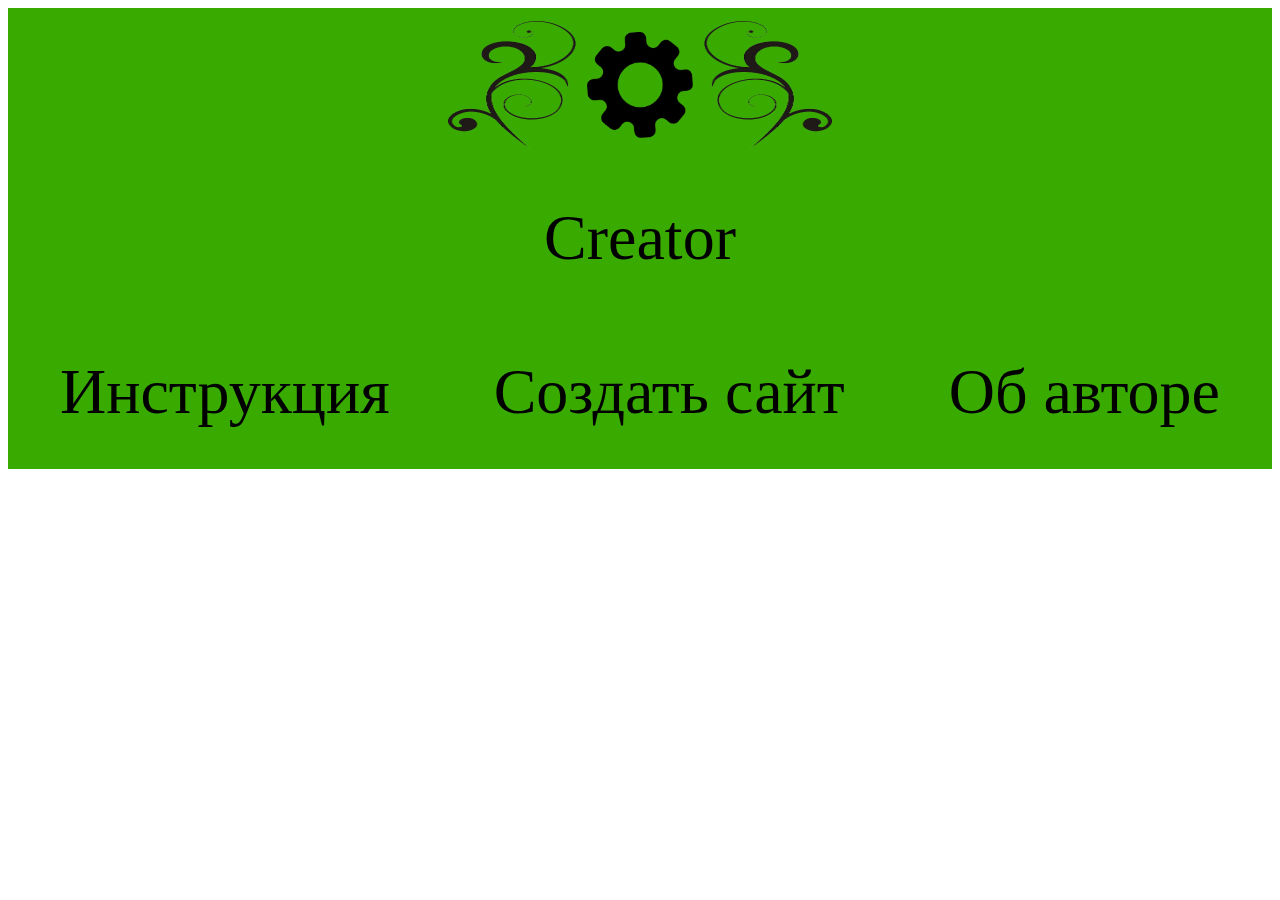
<file: index.html>
<!DOCTYPE html>
<html>
	<head>
		<link rel="stylesheet" href="css/style.css">
		<meta name="viewport" content="width=device-width, initial-scale=1.0">
	</head>
	<body>
		<div class="header">
			<img src="images/curls.png" style="width:10vw;height:10vw;transform:scale(-1, 1);">
			<img src="images/gear.png" style="width:10vw;height:10vw;">
			<img src="images/curls.png" style="width:10vw;height:10vw;">
		</div>
		<div class="header">Creator</div>
		<div class="header">
			<div><a href="instruction.html" style="text-decoration:none; color:black;">Инструкция</a></div>
			<div><a href="creator.html" style="text-decoration:none; color:black;">Создать сайт</a></div>
			<div><a href="author.html" style="text-decoration:none; color:black;">Об авторе</a></div>
		</div>
	</body>
</html>
</file>
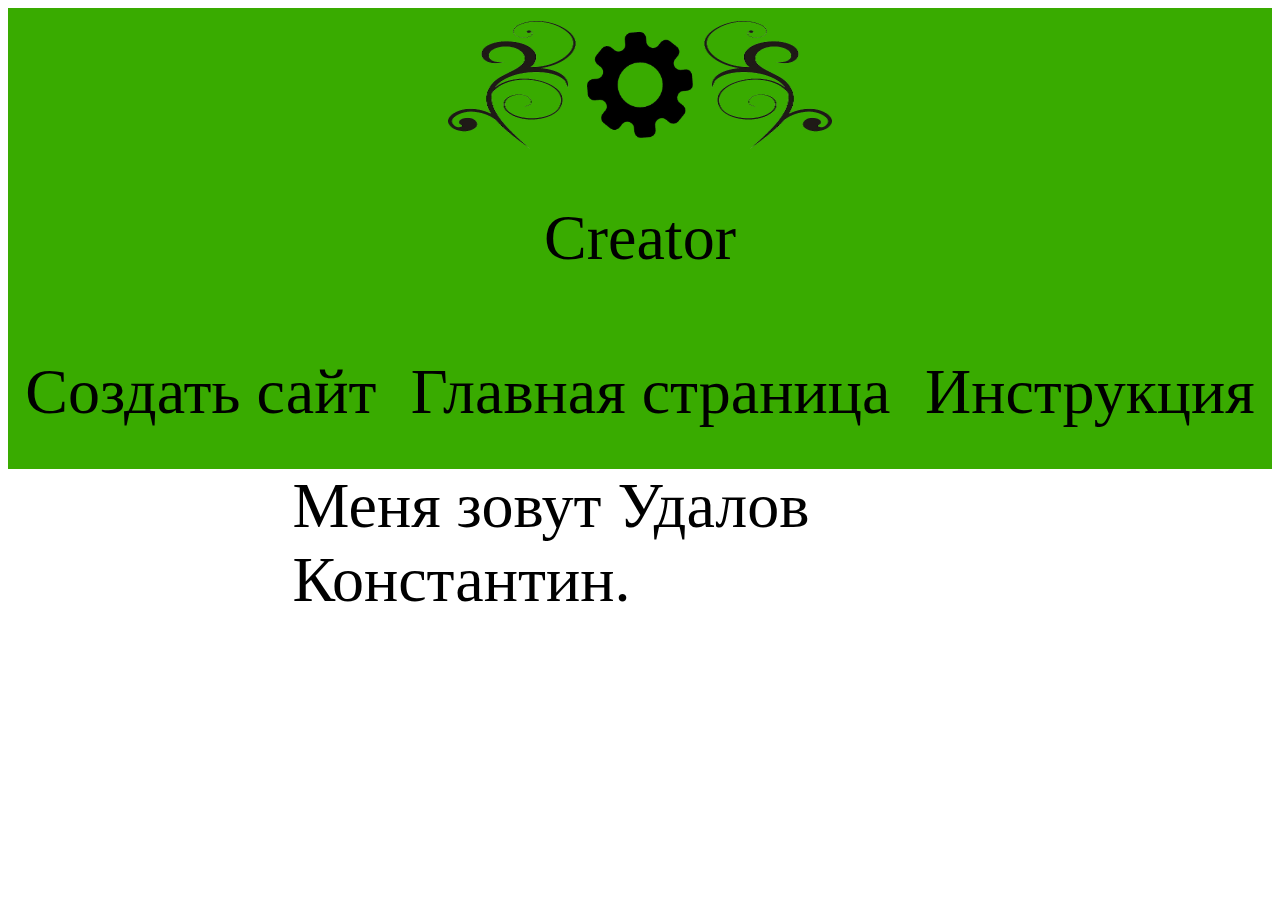
<file: author.html>
<!DOCTYPE html>
<html>
	<head>
		<link rel="stylesheet" href="css/style.css">
		<meta name="viewport" content="width=device-width, initial-scale=1.0">
		<meta charset="utf-8">
	</head>
	<body>
		<div class="header">
			<img src="images/curls.png" style="width:10vw;height:10vw;transform:scale(-1, 1);">
			<img src="images/gear.png" style="width:10vw;height:10vw;">
			<img src="images/curls.png" style="width:10vw;height:10vw;">
		</div>
		<div class="header">Creator</div>
		<div class="header">
			<div><a href="creator.html" style="text-decoration:none; color:black;">Создать сайт</a></div>
			<div><a href="index.html" style="text-decoration:none; color:black;">Главная страница</a></div>
			<div><a href="instruction.html" style="text-decoration:none; color:black;">Инструкция</a></div>
		</div>
		<div style="width:55%;margin:0 auto;">Меня зовут Удалов Константин.</div>
	</body>
</html>
</file>
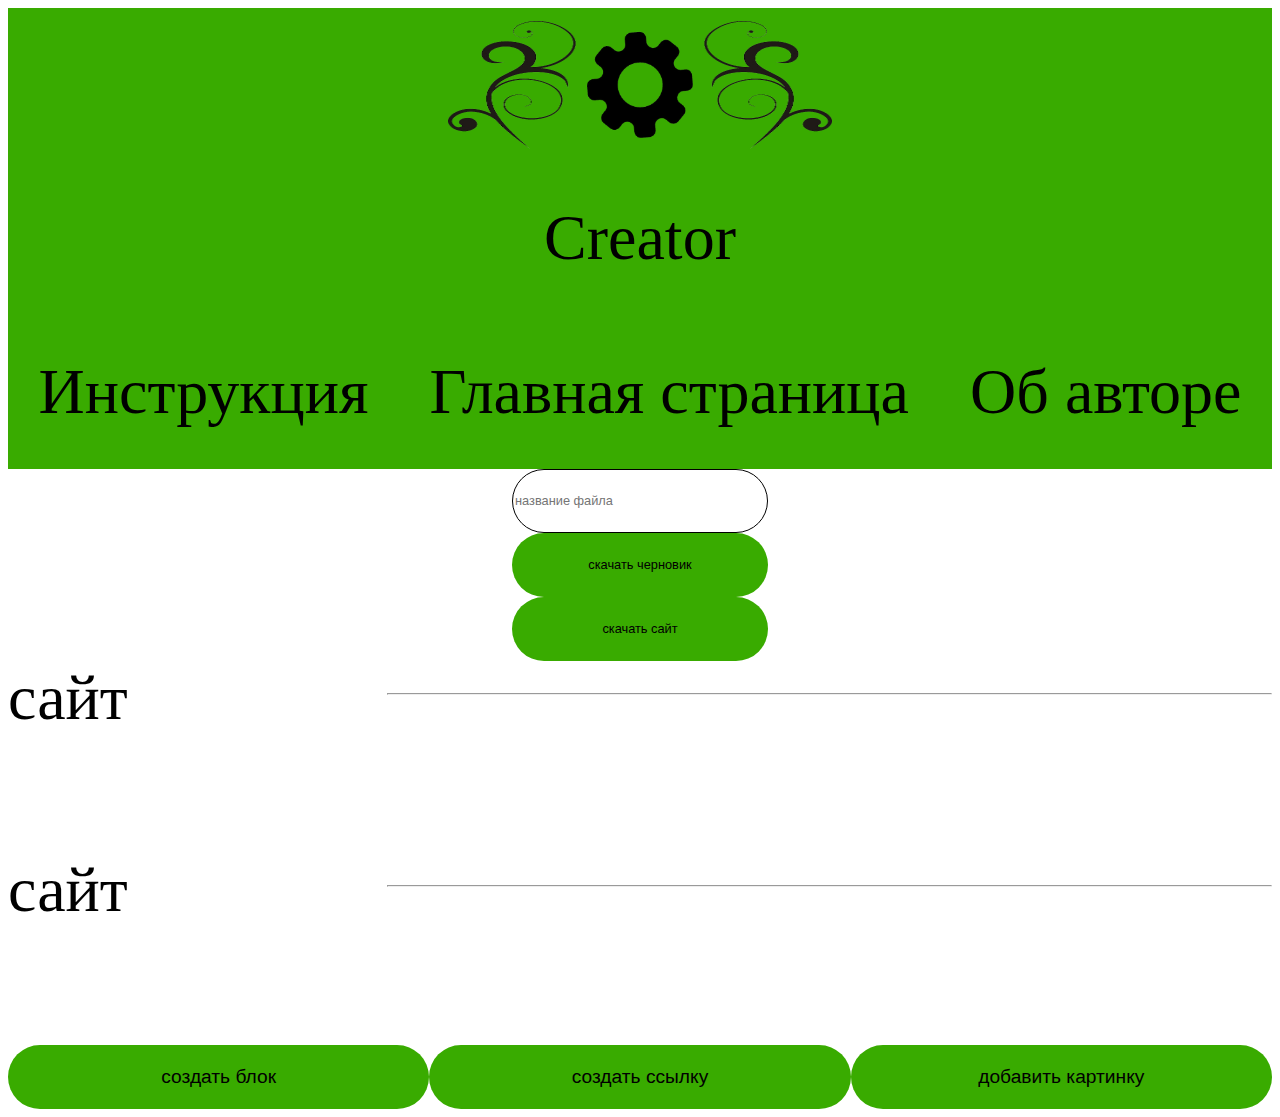
<file: creator.html>
﻿<!DOCTYPE html>
<html id="html">
	<head>
		<link rel="stylesheet" href="css/style.css">
		<meta charset="utf-8">
		<meta name="viewport" content="width=device-width, initial-scale=1.0">
	</head>
	<body id="body">
		<div id="dob">
			<div class="header">
				<img src="images/curls.png" style="width:10vw;height:10vw;transform:scale(-1, 1);">
				<img src="images/gear.png" style="width:10vw;height:10vw;">
				<img src="images/curls.png" style="width:10vw;height:10vw;">
			</div>
			<div class="header">Creator</div>
			<div class="header">
				<div><a href="instruction.html" style="text-decoration:none; color:black;">Инструкция</a></div>
				<div><a href="index.html" style="text-decoration:none; color:black;">Главная страница</a></div>
				<div><a href="author.html" style="text-decoration:none; color:black;">Об авторе</a></div>
			</div>
			<div style="display:flex; justify-content:center;">
			<!--<img src="images/curls.png" style="width:10vw;height:12vw;transform:scale(-1, 1);">-->
				<div class="save">
					<input type="text" style="width:20vw;height:5vw;border-radius:50px;border: black solid 1px;font-size:0.2rem;display:block;" placeholder="название файла" id="namee">
					<button class="butt"><a href="#" download="index.html" id="loadd1" download="index.html" onclick="create_file(0)">скачать черновик</a></button>
					<button class="butt"><a href="#" download="index.html" id="loadd2" download="index.html" onclick="create_file(1)">скачать сайт</a></button>
				</div>
				<!--<img src="images/curls.png" style="width:10vw;height:12vw;">-->
			</div>
		</div>
		<div class="elem" id="elem">
			<!--<button style="width:100%;" onclick="moove(1)">up</button>
			<button style="width:50%; float:left;" onclick="moove(4)">left</button>
			<button style="width:50%; float:right;" onclick="moove(2)">right</button>
			<button style="width:100%;" onclick="moove(3)">down</button>
			<input type="text" style="width:96%;" placeholder="шаг сдвига" id="wid" onchange="moove(13)">
			<input type="text" style="width:96%;" placeholder="длина в %" id="wid" onchange="moove(5)">
			<input type="text" style="width:96%;" placeholder="ширина в px" id="heig" onchange="moove(6)">
			<input type="text" style="width:96%;" placeholder="текст" id="tex" onchange="moove(7)">
			<input type="text" style="width:96%;" placeholder="цвет" id="col" onchange="moove(11)">
			<input type="number" style=" width:96%;" placeholder="слой" id="ind" onchange="moove(12)">
			<button style="width:100%;" onclick="moove(9)">отмена</button>-->
		</div>
		<div style="height:15vw;">
			<div style="width:20%;float:left;">сайт</div>
			<hr style="width:70%;float:right;">
		</div>
		<div id="blockk">
		</div>
		<div style="height:15vw;">
			<div style="width:20%;float:left;">сайт</div>
			<hr style="width:70%;float:right;">
		</div>
		<div class="dob" id="dob1">
			<button class="butt" style="font-size:0.3rem;" onclick="moove(9),create()">создать блок</button>
			<button class="butt" style="font-size:0.3rem;" onclick="moove(9),create_a()">создать ссылку</button>
			<button class="butt" style="font-size:0.3rem;" onclick="moove(9),create_img()">добавить картинку</button>
		</div>
	<script src="app.js"></script>
	</body>
</html>
</file>
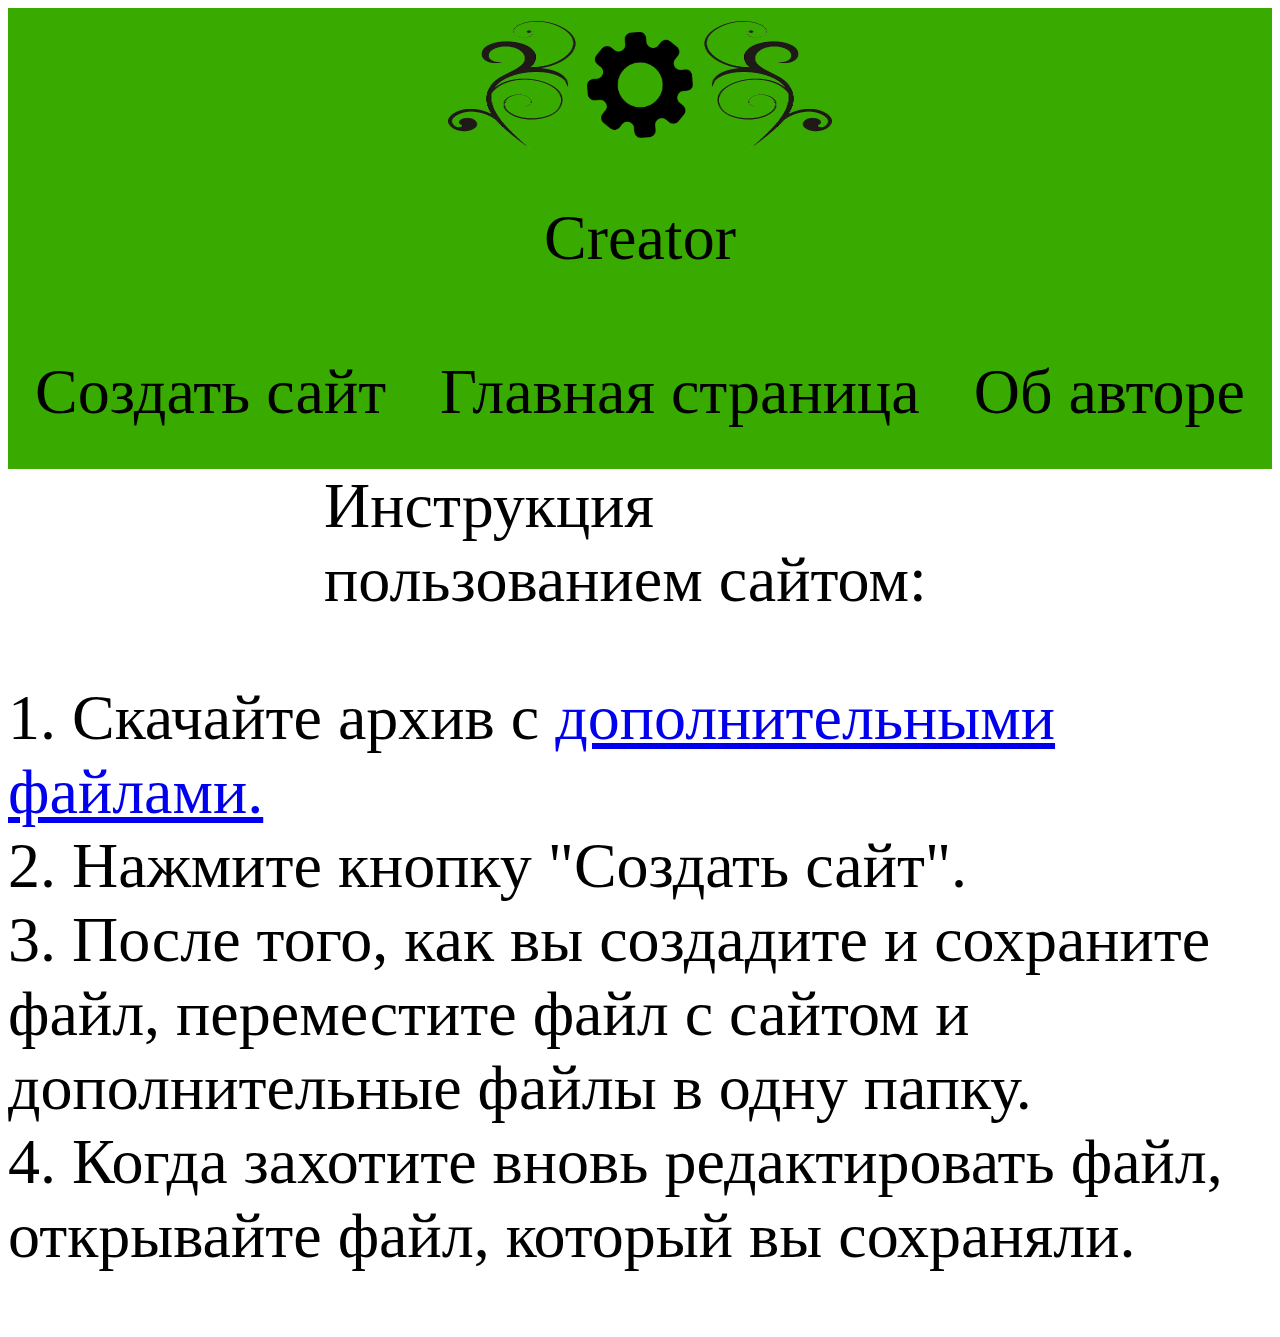
<file: instruction.html>
<!DOCTYPE html>
<html>
	<head>
		<link rel="stylesheet" href="css/style.css">
		<meta charset="utf-8">
		<meta name="viewport" content="width=device-width, initial-scale=1.0">
	</head>
	<body>
		<div class="header">
			<img src="images/curls.png" style="width:10vw;height:10vw;transform:scale(-1, 1);">
			<img src="images/gear.png" style="width:10vw;height:10vw;">
			<img src="images/curls.png" style="width:10vw;height:10vw;">
		</div>
		<div class="header">Creator</div>
		<div class="header">
			<div><a href="creator.html" style="text-decoration:none; color:black;">Создать сайт</a></div>
			<div><a href="index.html" style="text-decoration:none; color:black;">Главная страница</a></div>
			<div><a href="author.html" style="text-decoration:none; color:black;">Об авторе</a></div>
		</div>
		<div style="font-size:1rem;">
		<p style="width:50%;margin:0 auto;">Инструкция пользованием сайтом:</p><p>1. Скачайте архив с <a download href="d_f.zip">дополнительными файлами.</a><br>2. Нажмите кнопку "Создать сайт".<br>3. После того, как вы создадите и сохраните файл, переместите файл с сайтом и дополнительные файлы в одну папку.<br>4. Когда захотите вновь редактировать файл, открывайте файл, который вы сохраняли.</p>
		</div>
	</body>
</html>
</file>
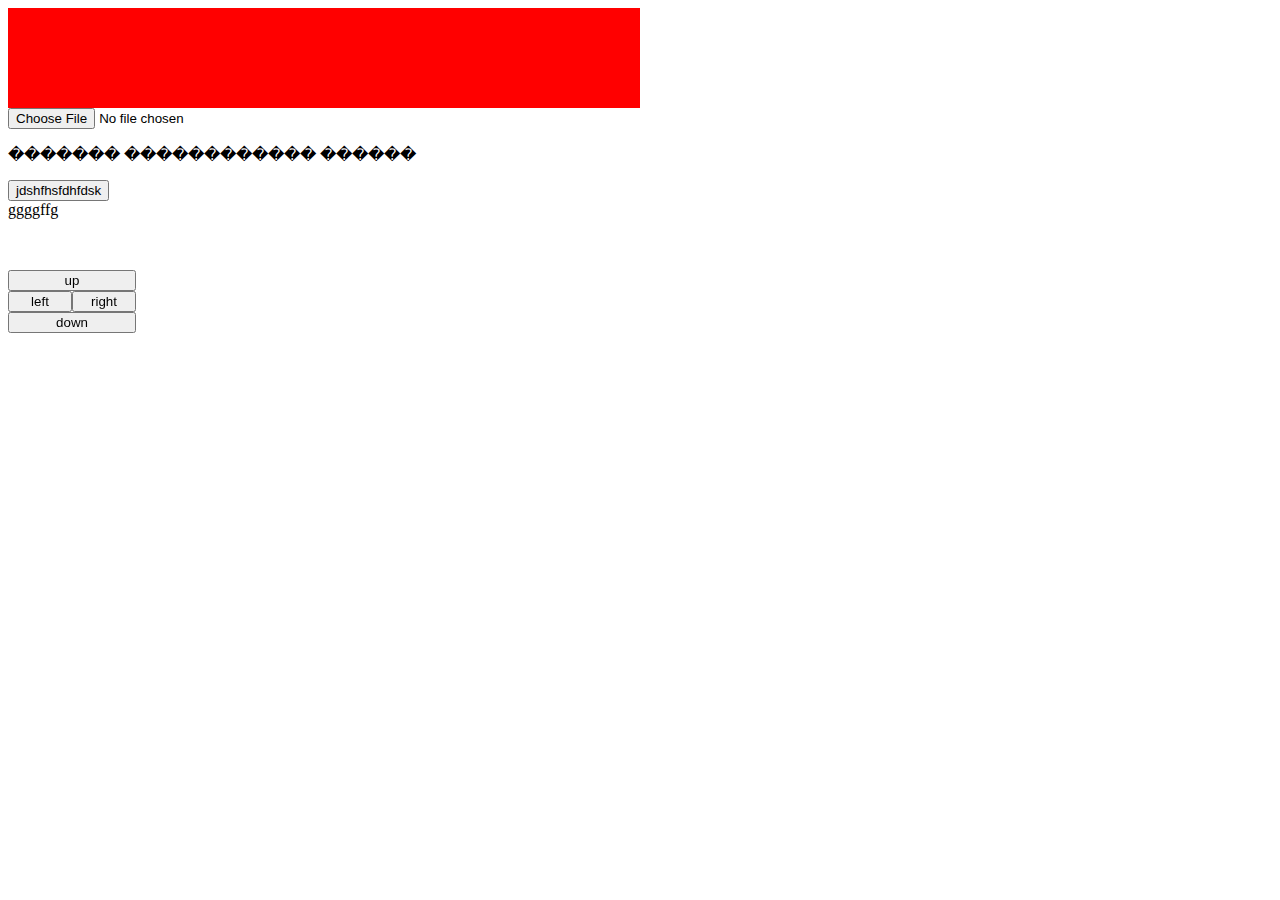
<file: primer.html>
<!DOCTYPE html>
<html>
 <head>
  <!--<link rel="stylesheet" href="style.css">-->
 </head>
 <body id="body" onload="start()">
  <div style="height:100px; background-color:red; width:50%; position:relative;" id="p"></div>
  <!--<a href="index.html" download><img src="20111013-wallstr3.jpg"></a>-->
  <form>
  <input type="file" id="qwer" onchange="file_name()">
  </form>
  <p>������� ������������ ������</p>
  <button onclick="create()">jdshfhsfdhfdsk</button>
    <div class="elem" style="position:fixed; width:10vw; height:100px; top:30vh;">
  <button style="width:100%;" onclick="moove(1)">up</button>
  <button style="width:50%; float:left;" onclick="moove(4)">left</button>
  <button style="width:50%; float:right;" onclick="moove(2)">right</button>
  <button style="width:100%;" onclick="moove(3)">down</button>
  </div>
  <div style="height:100px" class="edit 1" onclick="javascript:var edit=1; console.log(1);">ggggffg</div>
  <script src="app.js"></script>
 </body>
</html>
</file>
<file: css/style.css>
*{
box-sizing:border-box;	
}
.elem{
	position:fixed; 
	width:11vw;
	height:100px;
	right:50vw;
	top:30vh;
	display:none;
	z-index:100;
}
.header{
	min-height:12vw;
	background-color:#39ab00;
	display:flex;
	justify-content:center;
	align-items:center;	
	font-size:1rem;
}
.header:nth-child(3){
	justify-content: space-around;
	align-items:center;
}
.dob{
	display:flex;
	justify-content:space-around;
	align-items:center;
}
.save{
	width:20vw;
}
.butt{
	width:100%;
	height:5vw;
	background-color:#39ab00;
	border-radius:50px;
	border:0;
	text-decoration:none; 
	color:black;
	font-size:0.2rem;
	display:block;
}
.butt a{
	width:100%;
	text-decoration:none; 
	color:black;
	font-size:2vw;
	font-size:0.2rem;
	display:block;
}
@media(min-width:1200px){
	html{
		font-size:64px;
	}
}
@media(max-width:1200px){
	html{
		font-size:48px;
	}
}
@media(max-width:950px){
	html{
		font-size:32px;
	}
}
@media(max-width:800px){
	html{
		font-size:48px;
	}
	.header:nth-child(3){
		flex-direction:column;
		min-height:20vw;
}
}
@media(max-width:400px){
	html{
		font-size:32px;
	}
}
</file>
